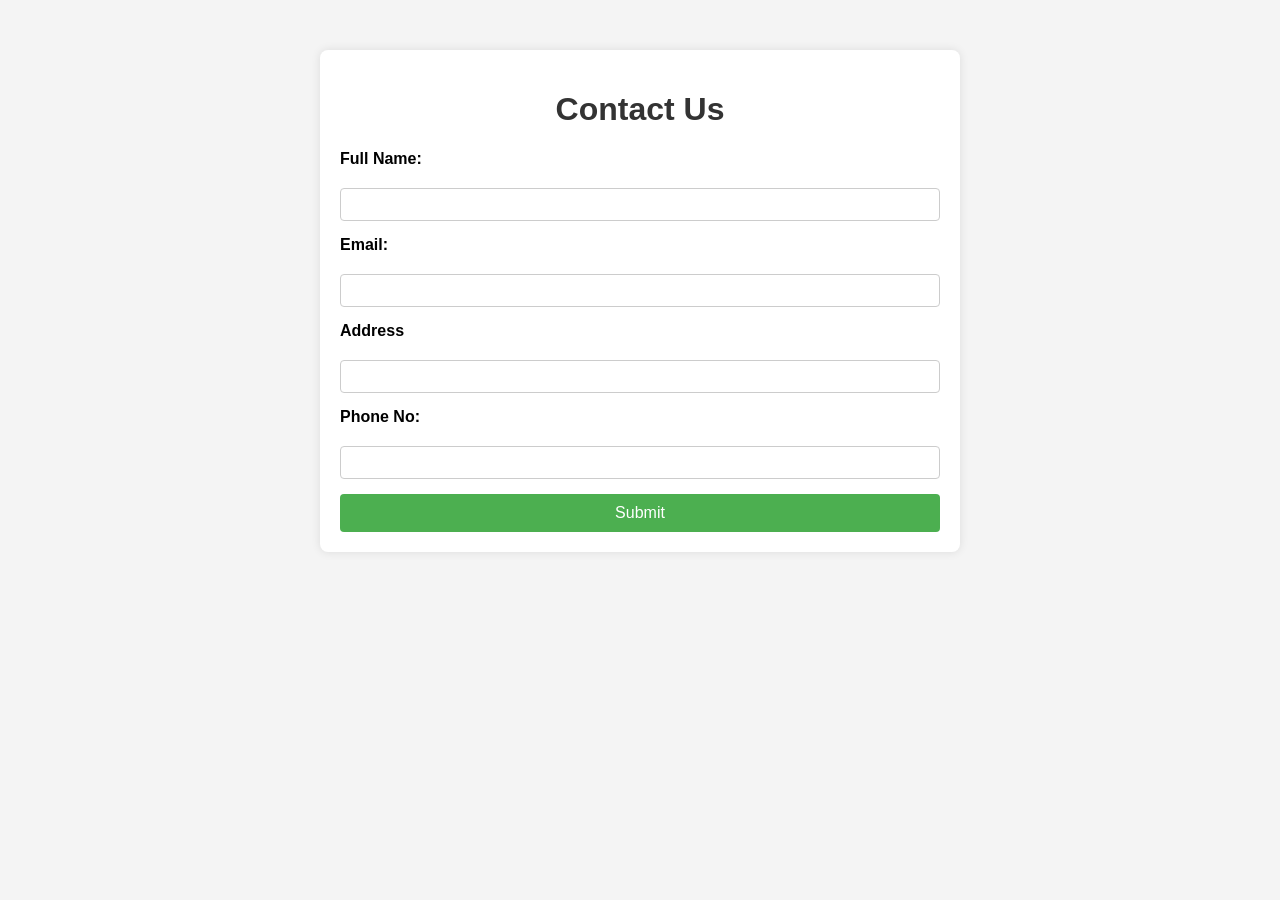
<file: form.html>
<!DOCTYPE html>
<html lang="en">
<head>
    <meta charset="UTF-8">
    <meta name="viewport" content="width=device-width, initial-scale=1.0">
    <style type="text/css">
        body {
            font-family: 'Arial', sans-serif;
            margin: 0;
            padding: 0;
            background-color: #f4f4f4;
        }

        .container {
            max-width: 600px;
            margin: 50px auto;
            background-color: #fff;
            padding: 20px;
            border-radius: 8px;
            box-shadow: 0 0 10px rgba(0, 0, 0, 0.1);
        }

        h1 {
            text-align: center;
            color: #333;
        }

        form {
            display: grid;
            gap: 15px;
        }

        label {
            font-weight: bold;
            margin-bottom: 5px;
        }

        input,
        textarea {
            width: 100%;
            padding: 8px;
            box-sizing: border-box;
            border: 1px solid #ccc;
            border-radius: 4px;
        }

        button {
            background-color: #4CAF50;
            color: white;
            border: none;
            padding: 10px 20px;
            text-align: center;
            text-decoration: none;
            display: inline-block;
            font-size: 16px;
            cursor: pointer;
            border-radius: 4px;
        }

        button:hover {
            background-color: #45a049;
        }

    </style>
    <title>Interactive Form</title>
</head>
<body>
    <div class="container">
        <h1>Contact Us</h1>
        <form id="contactForm">
            <label for="fullName">Full Name:</label>
            <input type="text" id="fullName" name="fullName" required>

            <label for="email">Email:</label>
            <input type="email" id="email" name="email" required>

            <label for="address">Address</label>
            <input type="text" id="address" name="address" required>

            <label for="phone">Phone No:</label>
            <input type="phone" id="phone" name="phone" required>
            

            <button type="submit" onclick="show()">Submit</button>
        </form>
    </div>

    <script type="text/javascript">
        function show()
        {
            alert('Congratulations '+document.getElementById('fullName').value+'. You will receive a mail on '+document.getElementById('email').value)+' shortly.';
        }
    </script>
</body>
</html>
</file>
